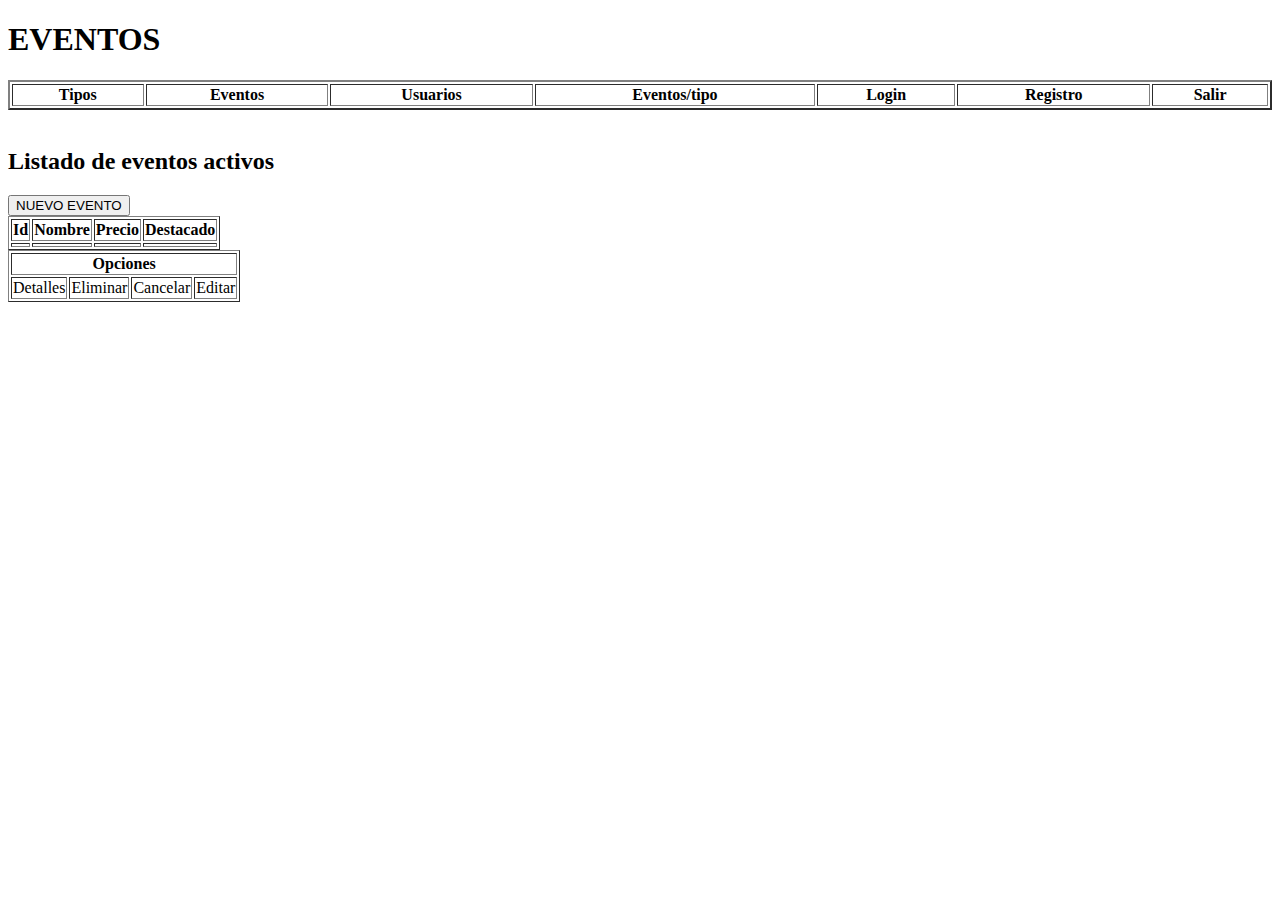
<file: SOV_Eventos_Activ1/src/main/resources/templates/Index.html>
<!DOCTYPE html>
<html xmlns:th="http://www.thymeleaf.org">
<head>
<meta charset="UTF-8">
<link rel="stylesheet" type="text/css" th:href="@{../css/Index.css}">
<title>Inicio</title>
</head>
<body>
	<h1>EVENTOS</h1>
	<table border="2" width="100%">
		<tr>
			<th>Tipos</th>
			<th>Eventos</th>
			<th>Usuarios</th>
			<th id="evTip">Eventos/tipo</th>
			<th>Login</th>
			<th>Registro</th>
			<th>Salir</th>
			
		</tr>
	</table> 
	<br>
	<h2>Listado de eventos activos</h2>
	<button><a th:href="@{/eventos/alta}">NUEVO EVENTO</a></button>
	<table id="tabla1" border="1">
		<tr>
			<th>Id</th>
			<th>Nombre</th>
			<th>Precio</th>
			<th>Destacado</th>
		</tr>
		<tr th:each="evento : ${eventosActivos}">
			<td th:text=${evento.idEvento}></td>
			<td th:text=${evento.nombre}></td>
			<td th:text=${evento.precio}></td>
			<td th:text=${evento.destacado}></td>
		</tr>
	</table>
	<table id="tabla2" border="1">
		<tr>
			<th width=100% colspan="4">Opciones</th>
		</tr>
		<tr th:each="evento : ${eventosActivos}">
			<td><a th:href="@{/eventos/verDetalle/{id}(id=${evento.idEvento})}">Detalles</a></td>
			<td><a th:href="@{/eventos/eliminar/{id}(id=${evento.idEvento})}">Eliminar</a></td>
			<td><a th:href="@{/eventos/cancelar/{id}(id=${evento.idEvento})}">Cancelar</a></td>
			<td><a th:href="@{/eventos/editar/{id}(id=${evento.idEvento})}">Editar</a></td>
		</tr>
	</table>
	
</body>
</html>
</file>
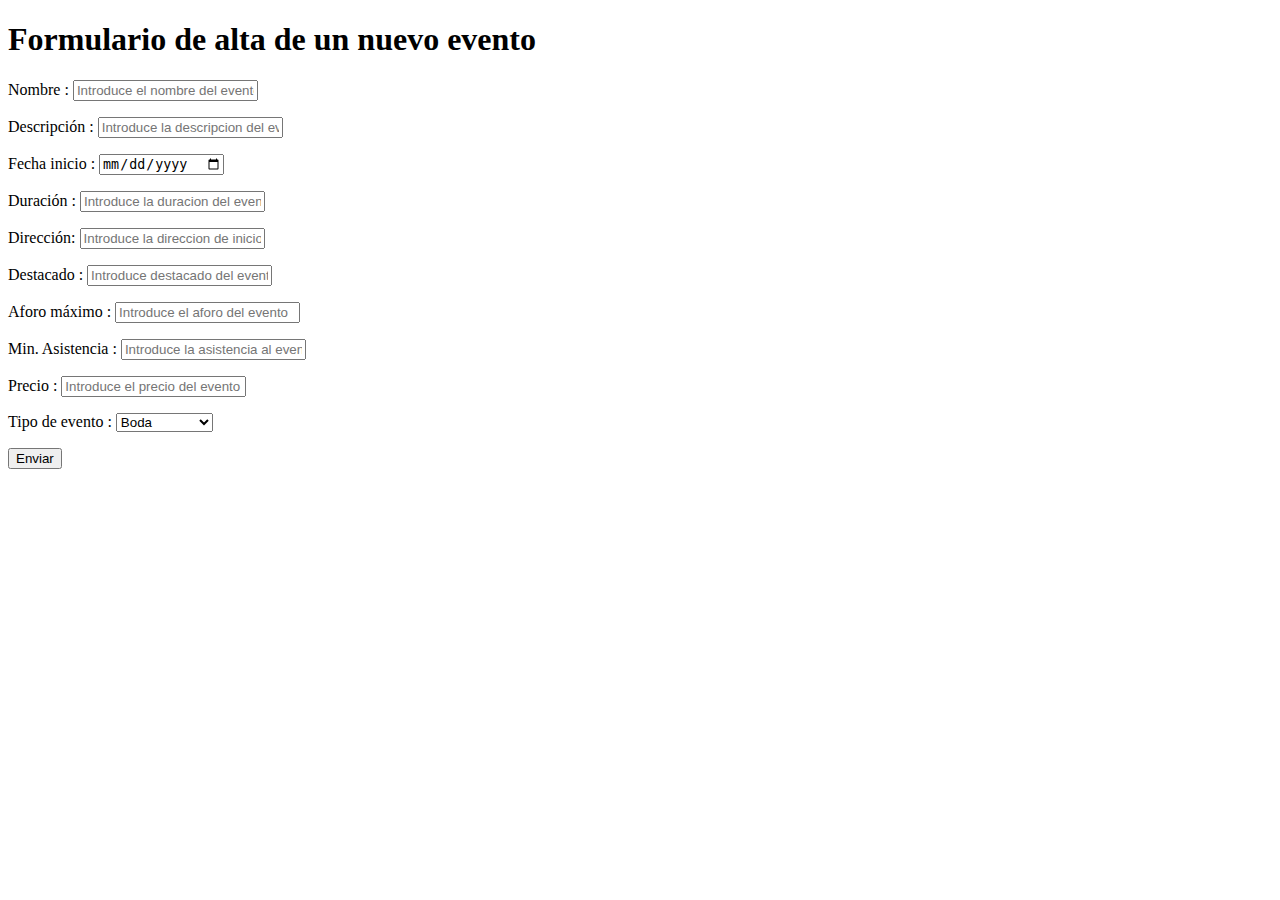
<file: SOV_Eventos_Activ1/src/main/resources/templates/Alta.html>
<!DOCTYPE html>
<html xmlns:th="http://www.thymeleaf.org">
<head>
<meta charset="UTF-8">
<title>Alta nuevo cliente</title>
<link rel="stylesheet" type="text/css" th:href="@{../css/Index.css}">
</head>
<body>
	<h1> Formulario de alta de un nuevo evento</h1>
	<form th:action="@{/eventos/alta}" method ="post">
		<p>Nombre : <input type="text" name="nombre" placeholder="Introduce el nombre del evento"></p>
		<p>Descripción : <input type="text" name="descripcion" placeholder="Introduce la descripcion del evento"></p>
		<p>Fecha inicio : <input type="date" name="fechaInicio" placeholder="Introduce la fecha de inicio del evento"></p>
		<p>Duración : <input type="text" name="duracion" placeholder="Introduce la duracion del evento"></p>
		<p>Dirección: <input type="text" name="direccion" placeholder="Introduce la direccion de inicio del evento"></p>
		<p>Destacado : <input type="text" name="destacado" placeholder="Introduce destacado del evento"></p>
		<p>Aforo máximo : <input type="text" name="aforoMaximo" placeholder="Introduce el aforo del evento"></p>
		<p>Min. Asistencia : <input type="text" name="minimoAsistencia" placeholder="Introduce la asistencia al evento"></p>
		<p>Precio : <input type="text" name="precio" placeholder="Introduce el precio del evento"></p>
		<p>Tipo de evento : <select name="tipo.idTipo">
								<option value = "1" > Boda </option>
								<option value = "2"> Cumpleaños </option>
								<option value = "3" > Despedida </option>
								<option value = "4"> Concierto </option>
							</select>
		</p>
		
		<p><input type="submit" value="Enviar"></p>
	</form>

</body>
</html>
</file>
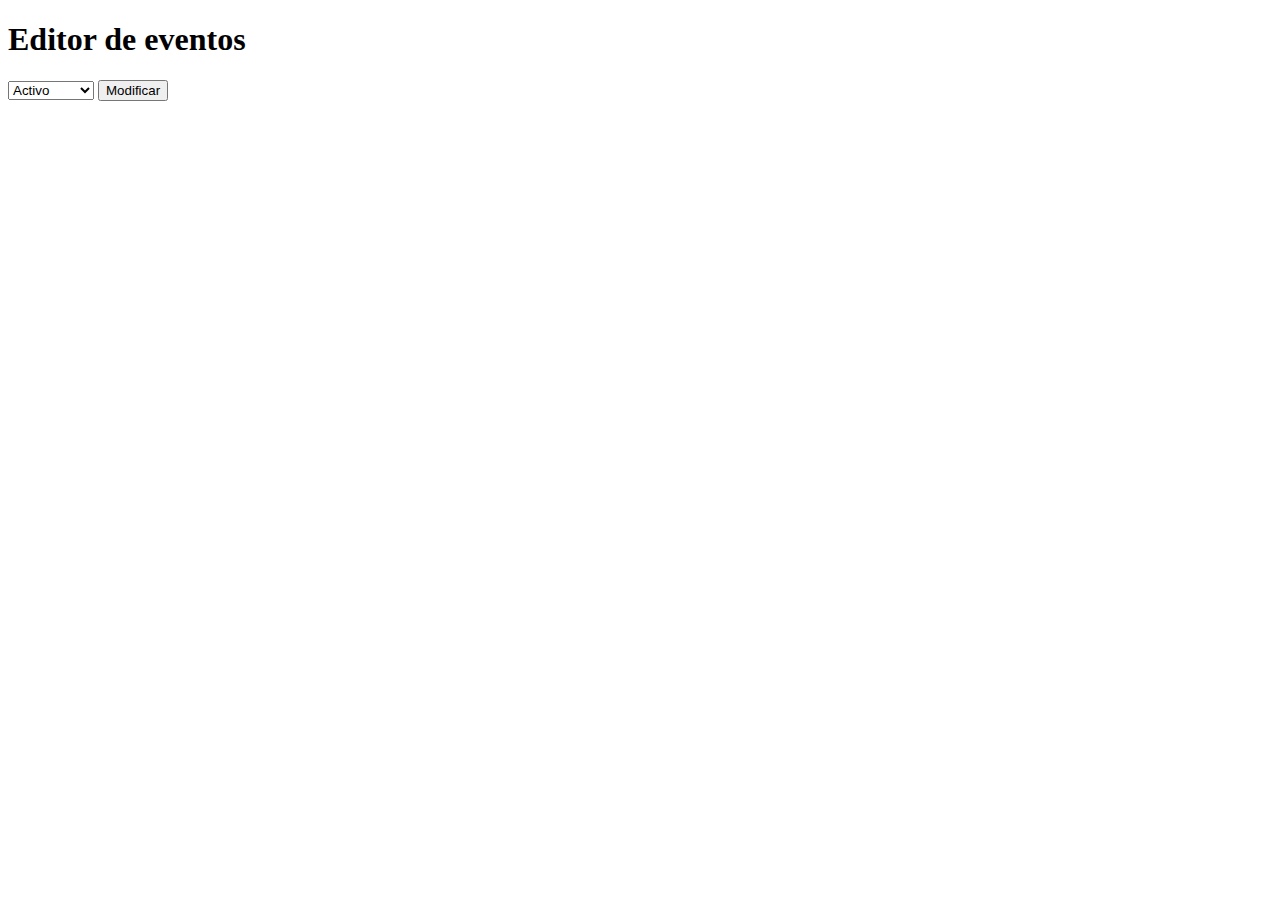
<file: SOV_Eventos_Activ1/src/main/resources/templates/cancelar.html>
<!DOCTYPE html>
<html xmlns:th="http://www.thymeleaf.org">
<head>
<meta charset="ISO-8859-1">
<title>Editar evento</title>
<link rel="stylesheet" type="text/css" th:href="@{../css/Index.css}">
</head>
<body>
	<h1>Editor de eventos</h1>
	
	<form th:action="@{/eventos/cancelar/{id}(id=${evento.idEvento})}" th:object=${eventos} method="post">
		<select name="estado">
			<option value = "Activo"> Activo </option>
			<option value = "Cancelado"> Cancelado </option>
		</select>
		<input type="submit" value="Modificar">
	</form>
</body>
</html>
</file>
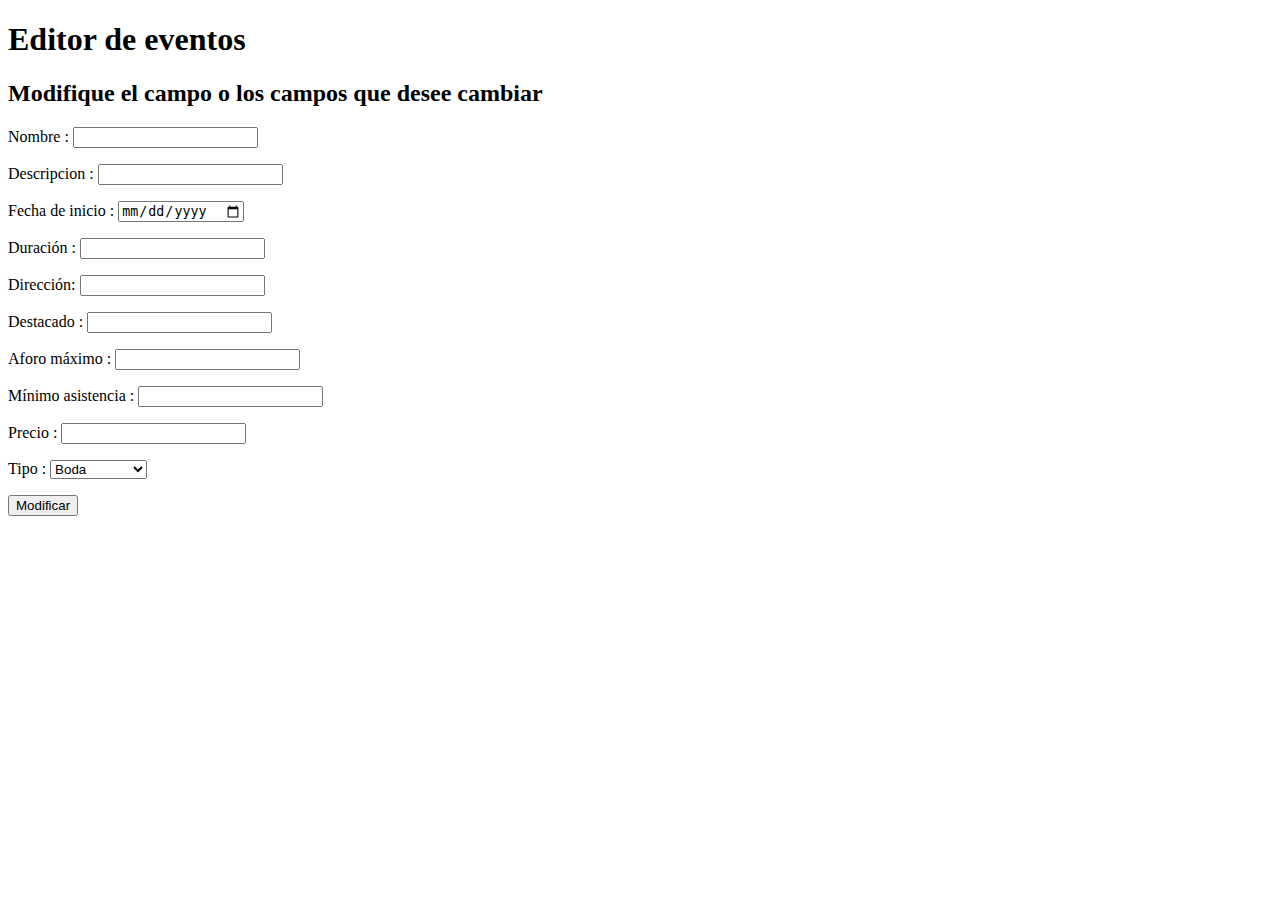
<file: SOV_Eventos_Activ1/src/main/resources/templates/editar.html>
<!DOCTYPE html>
<html>
<head>
<meta charset="UTF-8">
<title>Editar evento</title>
<link rel="stylesheet" type="text/css" th:href="@{../../css/Index.css}">
</head>
<body>
	<h1>Editor de eventos</h1>
	<h2>Modifique el campo o los campos que desee cambiar</h2>
	
	<form th:action="@{/eventos/editar/{id}(id=${evento.idEvento})}" th:method="post" th:object="${evento}">
		<p>Nombre : <input type="text" th:field="*{nombre}" th:value="${evento.nombre}"></p>
		<p>Descripcion : <input type="text" th:field="*{descripcion}"></p>
		<p>Fecha de inicio : <input type="date" th:field="*{fechaInicio}"></p>
		<p>Duración : <input type="text" th:field="*{duracion}"></p>
		<p>Dirección: <input type="text" th:field="*{direccion}"></p>
		<p>Destacado : <input type="text" th:field="*{destacado}"></p>
		<p>Aforo máximo : <input type="text" th:field="*{aforoMaximo}"></p>
		<p>Mínimo asistencia : <input type="text" th:field="*{minimoAsistencia}"></p>
		<p>Precio : <input type="text" th:field="*{precio}"></p>
		<p>Tipo : <select id="tipo" name="tipo.idTipo" th:field="*{tipo.idTipo}">
					<option value = "1"> Boda </option>
					<option value = "2"> Cumpleaños </option>
					<option value = "3"> Despedida </option>
					<option value = "4"> Concierto </option>
				  </select>  				
		</p>
		<p><input type="submit" value="Modificar"></p>	
	</form>
	
</body>
</html>
</file>
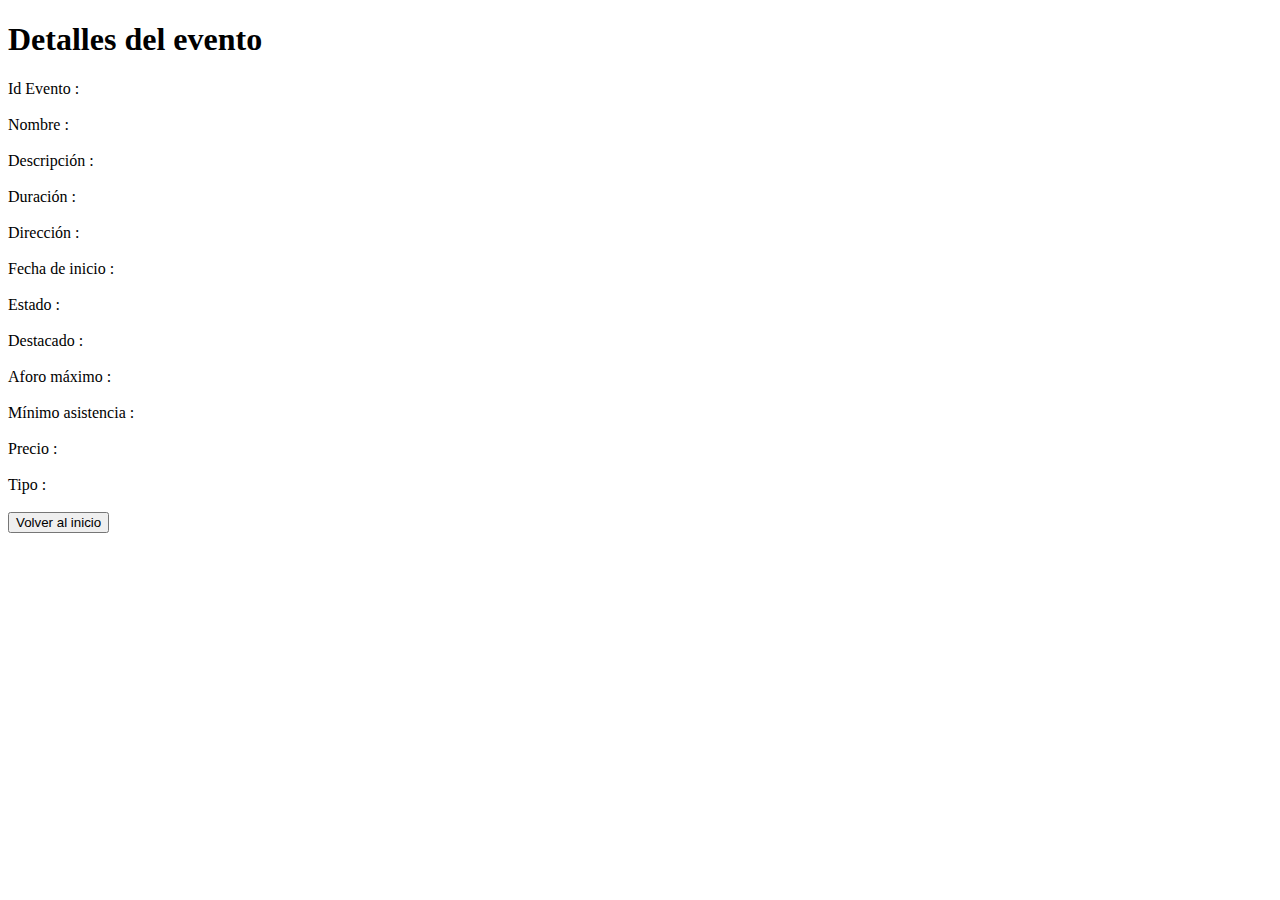
<file: SOV_Eventos_Activ1/src/main/resources/templates/verDetalle.html>
<!DOCTYPE html>
<html xmlns:th="http://www.thymeleaf.org">
<head>
<meta charset="UTF-8">
<title>Ver detalles del evento</title>
<link rel="stylesheet" type="text/css" th:href="@{../../css/Index.css}">
</head>
<body>
	<h1>Detalles del evento</h1>
	
	<span id="titulo">Id Evento : </span><span th:text="${evento.idEvento}"></span><br><br>
	<span id="titulo">Nombre : </span><span th:text="${evento.nombre}"></span><br><br>
	<span id="titulo">Descripción : </span><span th:text="${evento.descripcion}"></span><br><br>
	<span id="titulo">Duración : </span><span th:text="${evento.duracion}"></span><br><br>
	<span id="titulo">Dirección : </span><span th:text="${evento.direccion}"></span><br><br>
	<span id="titulo">Fecha de inicio : </span><span th:text="${#dates.format(evento.fechaInicio, 'dd - MM - yyyy')}"></span><br><br>
	<span id="titulo">Estado : </span><span th:text="${evento.estado}"></span><br><br>
	<span id="titulo">Destacado : </span><span th:text="${evento.destacado}"></span><br><br>
	<span id="titulo">Aforo máximo : </span><span th:text="${evento.aforoMaximo}"></span><br><br>
	<span id="titulo">Mínimo asistencia : </span><span th:text="${evento.minimoAsistencia}"></span><br><br>
	<span id="titulo">Precio : </span><span th:text="${evento.precio}"></span><br><br>
	<span id="titulo">Tipo : </span><span th:text="${evento.tipo.nombre}"></span><br><br>
	
	<button><a th:href="@{/}">Volver al inicio</a></button>

</body>
</html>
</file>
